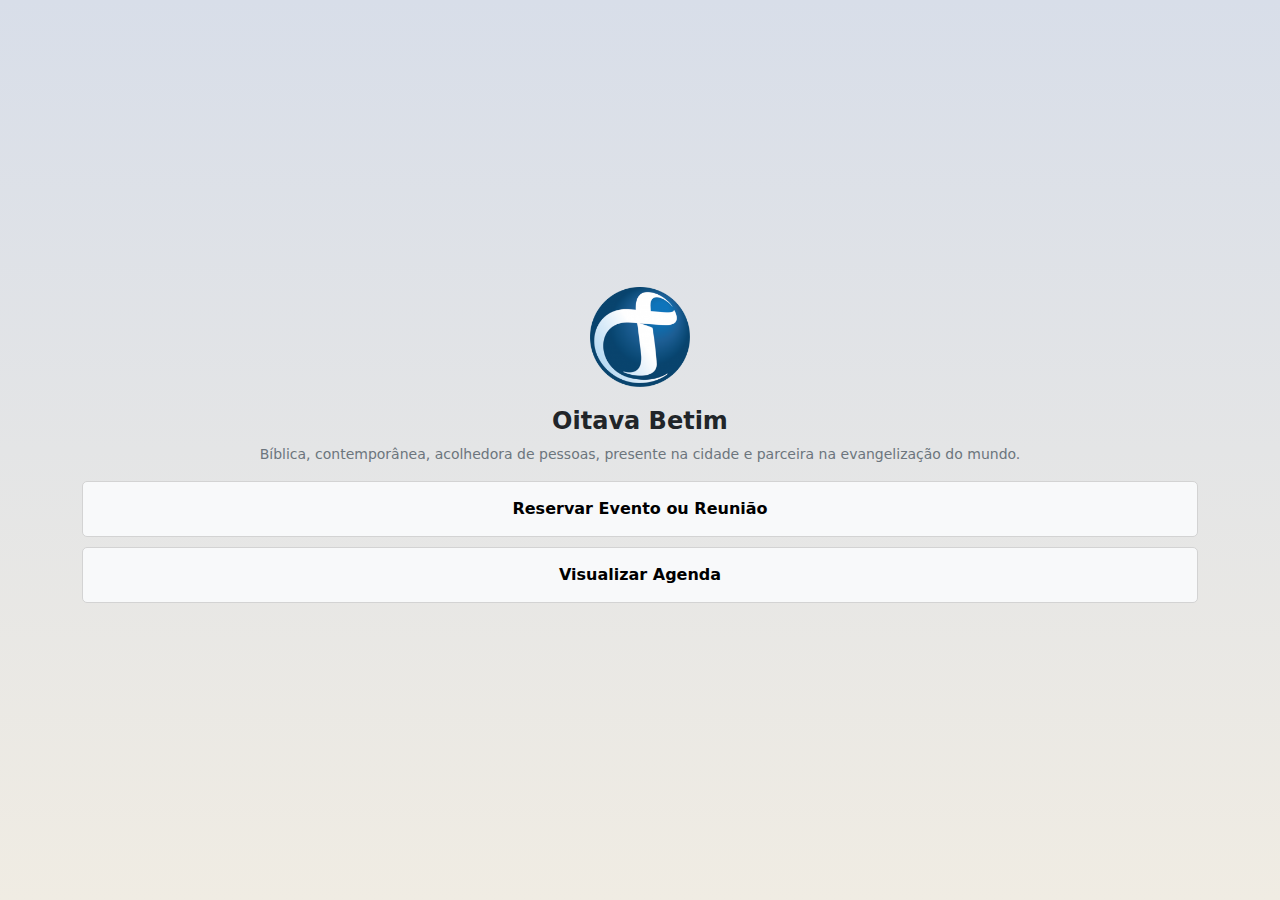
<file: index.html>
<!DOCTYPE html>
<html lang="pt-br">
<head>
    <meta charset="UTF-8">
    <meta name="viewport" content="width=device-width, initial-scale=1.0">
    <title>Oitava Betim</title>
    <link rel="icon" href="img/oitavaIgrejaIcon-32x32.png" sizes="32x32" />
    <link rel="icon" href="img/oitavaIgrejaIcon-192x192.png" sizes="192x192" />
    <link rel="apple-touch-icon" href="img/oitavaIgrejaIcon-180x180.png" />
    <link href="https://cdn.jsdelivr.net/npm/bootstrap@5.3.0/dist/css/bootstrap.min.css" rel="stylesheet">
    <link href="css/style.css" rel="stylesheet">
</head>
<body>
    <div class="container text-center">
        <img src="img/oitavaIgrejaIcon-180x180.png" alt="Logo" class="logo">
        <h1 class="fw-bold fs-4">Oitava Betim</h1>
        <p class="text-secondary">Bíblica, contemporânea, acolhedora de pessoas, presente na cidade e parceira na evangelização do mundo.</p>
        <i class="icon-instagram bi bi-instagram"></i>
        <a href="https://oitavabetim.github.io/agenda-formulario/" class="btn-link">Reservar Evento ou Reunião</a>
        <a href="agenda.html" class="btn-link">Visualizar Agenda</a>
    </div>

    <script src="https://cdn.jsdelivr.net/npm/bootstrap@5.3.0/dist/js/bootstrap.bundle.min.js"></script>
</body>
</html>
</file>
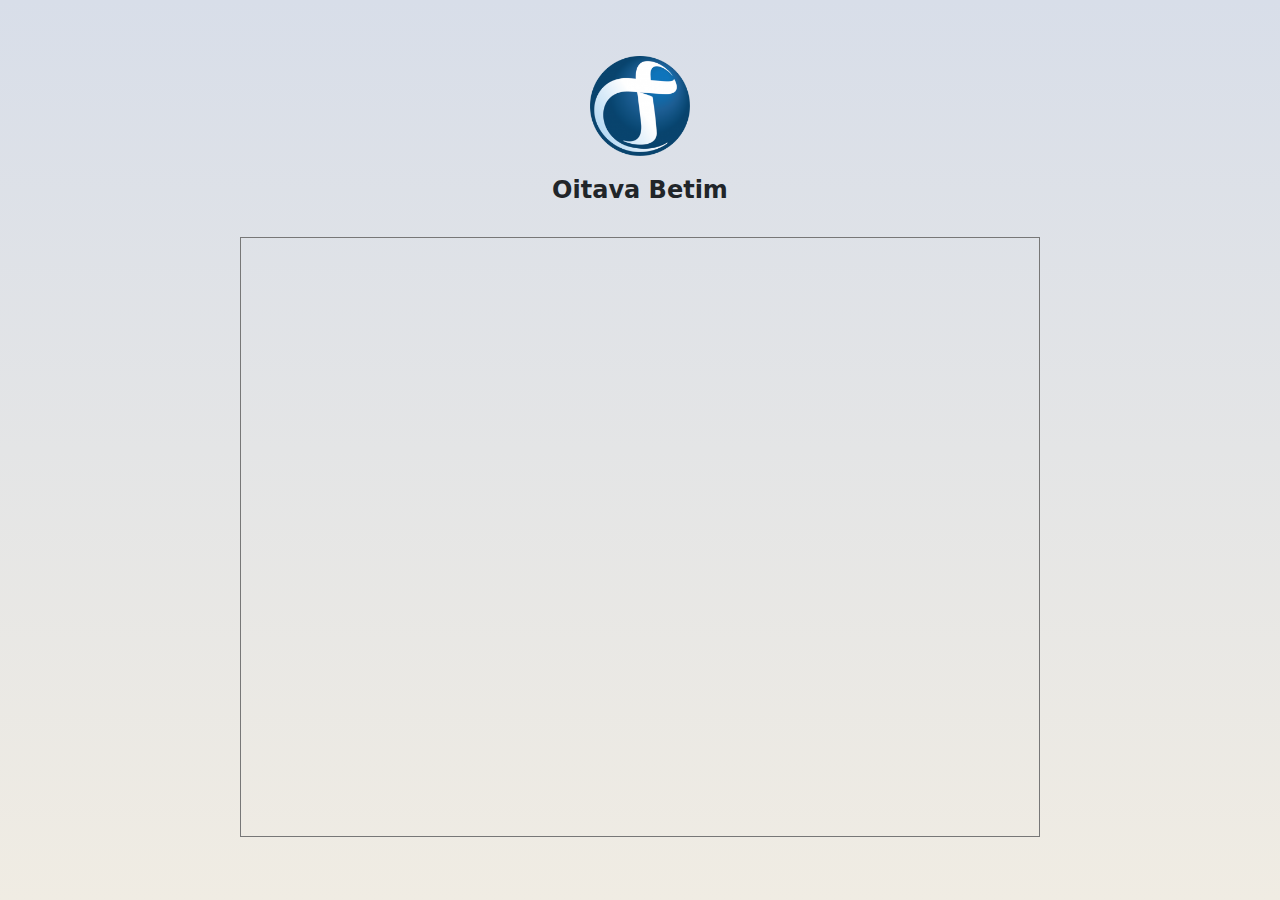
<file: agenda.html>
<!DOCTYPE html>
<html lang="pt-br">
<head>
    <meta charset="UTF-8">
    <meta name="viewport" content="width=device-width, initial-scale=1.0">
    <title>Oitava Betim - Agenda</title>
    <link rel="icon" href="img/oitavaIgrejaIcon-32x32.png" sizes="32x32" />
    <link rel="icon" href="img/oitavaIgrejaIcon-192x192.png" sizes="192x192" />
    <link rel="apple-touch-icon" href="img/oitavaIgrejaIcon-180x180.png" />
    <link href="https://cdn.jsdelivr.net/npm/bootstrap@5.3.0/dist/css/bootstrap.min.css" rel="stylesheet">
    <link href="css/style.css" rel="stylesheet">
</head>
<body>
    <div class="container text-center">
        <img src="img/oitavaIgrejaIcon-180x180.png" alt="Logo Oitava Igreja" class="logo">
        <h1 class="fw-bold fs-4">Oitava Betim</h1>
        <br>
        <div class="d-none d-sm-block">
            <iframe src="https://calendar.google.com/calendar/embed?height=600&wkst=2&ctz=America%2FSao_Paulo&bgcolor=%23ffffff&title=Oitava%20Betim&mode=WEEK&hl=pt_BR&src=YmU4YzFhN2JkNTZkZjNmYWZkY2UwMGM4MWUxYzJlMGYxOGU4MzI0OGRjOGYyMmY1MDg4MTMyZjcyOGMzNWFiZkBncm91cC5jYWxlbmRhci5nb29nbGUuY29t&src=ZjA4OTY3NzRmMjNjN2E0MGZkOTBmNDQxNGM3MTBkOGJjNjhmZThhYzYyNjMyNDJlNDVkZmRjZGRhOTExZDZiM0Bncm91cC5jYWxlbmRhci5nb29nbGUuY29t&src=ZDI4MGNmMTJhNzFmZjIxN2JkYjEyMDQ4Njg0MTA1Nzg4MTNlYWJjZmU4NjJiNTAxMzEwYTgyYTlkZDI4ZjFlOUBncm91cC5jYWxlbmRhci5nb29nbGUuY29t&src=OGI1OTJkZjNlZmJlMDE4NGM0ZjY2ODhiNWU0MmVkNmY1MzNkMTZiY2JiODM1MmQ1YTVmYjc2MjY1ZmVkZDg5ZEBncm91cC5jYWxlbmRhci5nb29nbGUuY29t&src=ZDcwMjZhYzhlYzQxNmEzM2E4YzFiMGZmNzM4ZjQ4ZGFkNDUwMjBmZDg4ZDBjMjE2NjU1OTliOWRkMGIxYmY1MUBncm91cC5jYWxlbmRhci5nb29nbGUuY29t&src=YTI1NzA1Nzc5MDg4M2YwNzkxOTM2ZDk0MjY2ODFmYzUzOWFlNGE1ZDQxNDNjNmJmNTc3MDU1MDFmNGFmZmQ4NUBncm91cC5jYWxlbmRhci5nb29nbGUuY29t&src=MzIzOTVhMTMyNTNiZjRkZDZhNDlkMzdjMmQzNjM0YjA4MTA4M2MxNmNkYWRmNWZmOWE0NTBjYmUxZTY2MDRiNEBncm91cC5jYWxlbmRhci5nb29nbGUuY29t&src=OWI4ZDRhYTVhZDIxNzk2NWRlNmQyNjRhMTRjNmY2ZTgwZTBhMzI1MjRlYTNhYTZjOGNhODhlODgxOWJmNjY3OEBncm91cC5jYWxlbmRhci5nb29nbGUuY29t&src=ZmYzZDA3ZGRhOWMyZGEzMGZjMWViYWY0NzM0MzllMTZjNDQ2NTlhN2MzYTE0YjA1YTYxNGU1ZmFlNTM1OTMwZEBncm91cC5jYWxlbmRhci5nb29nbGUuY29t&src=NjYxMjdhNzFhNDg1MmIzYzdiNGRmMTYwMzFjNzU5MTc1YjViNWU0MDhkNjkzYjQ0OTdlZjIzY2U2MmRhZDQ0Y0Bncm91cC5jYWxlbmRhci5nb29nbGUuY29t&src=NjlkNDczYzc1NzhhM2YxMTExMGY0NmVhOGVkZjMxZDE3NGUxMjg5NGI4ZmRmNDlkYmRkZDAyODk1OWMzN2FlM0Bncm91cC5jYWxlbmRhci5nb29nbGUuY29t&src=YzY4NzQ5YzczMDVjMzViODc5NzY5YmY4ZThjN2M0MmMzOTIzYTg5OWM1MjhjNGFlNjg1YWU1ZTU4Yjg2NDRkM0Bncm91cC5jYWxlbmRhci5nb29nbGUuY29t&color=%23009688&color=%237CB342&color=%234285F4&color=%233F51B5&color=%238E24AA&color=%23616161&color=%23F09300&color=%23B39DDB&color=%23795548&color=%23AD1457&color=%23B39DDB&color=%23F09300" style="border:solid 1px #777" width="800" height="600" frameborder="0" scrolling="no"></iframe>
        </div>
        <div class="d-block d-sm-none">
            <iframe src="https://calendar.google.com/calendar/embed?height=500&wkst=2&ctz=America%2FSao_Paulo&bgcolor=%23ffffff&mode=AGENDA&hl=pt_BR&title=Oitava%20Betim&showTabs=0&src=ZjA4OTY3NzRmMjNjN2E0MGZkOTBmNDQxNGM3MTBkOGJjNjhmZThhYzYyNjMyNDJlNDVkZmRjZGRhOTExZDZiM0Bncm91cC5jYWxlbmRhci5nb29nbGUuY29t&src=ZDI4MGNmMTJhNzFmZjIxN2JkYjEyMDQ4Njg0MTA1Nzg4MTNlYWJjZmU4NjJiNTAxMzEwYTgyYTlkZDI4ZjFlOUBncm91cC5jYWxlbmRhci5nb29nbGUuY29t&src=OGI1OTJkZjNlZmJlMDE4NGM0ZjY2ODhiNWU0MmVkNmY1MzNkMTZiY2JiODM1MmQ1YTVmYjc2MjY1ZmVkZDg5ZEBncm91cC5jYWxlbmRhci5nb29nbGUuY29t&src=ZDcwMjZhYzhlYzQxNmEzM2E4YzFiMGZmNzM4ZjQ4ZGFkNDUwMjBmZDg4ZDBjMjE2NjU1OTliOWRkMGIxYmY1MUBncm91cC5jYWxlbmRhci5nb29nbGUuY29t&src=YTI1NzA1Nzc5MDg4M2YwNzkxOTM2ZDk0MjY2ODFmYzUzOWFlNGE1ZDQxNDNjNmJmNTc3MDU1MDFmNGFmZmQ4NUBncm91cC5jYWxlbmRhci5nb29nbGUuY29t&src=OWI4ZDRhYTVhZDIxNzk2NWRlNmQyNjRhMTRjNmY2ZTgwZTBhMzI1MjRlYTNhYTZjOGNhODhlODgxOWJmNjY3OEBncm91cC5jYWxlbmRhci5nb29nbGUuY29t&src=ZmYzZDA3ZGRhOWMyZGEzMGZjMWViYWY0NzM0MzllMTZjNDQ2NTlhN2MzYTE0YjA1YTYxNGU1ZmFlNTM1OTMwZEBncm91cC5jYWxlbmRhci5nb29nbGUuY29t&src=NjYxMjdhNzFhNDg1MmIzYzdiNGRmMTYwMzFjNzU5MTc1YjViNWU0MDhkNjkzYjQ0OTdlZjIzY2U2MmRhZDQ0Y0Bncm91cC5jYWxlbmRhci5nb29nbGUuY29t&src=NjlkNDczYzc1NzhhM2YxMTExMGY0NmVhOGVkZjMxZDE3NGUxMjg5NGI4ZmRmNDlkYmRkZDAyODk1OWMzN2FlM0Bncm91cC5jYWxlbmRhci5nb29nbGUuY29t&src=YmU4YzFhN2JkNTZkZjNmYWZkY2UwMGM4MWUxYzJlMGYxOGU4MzI0OGRjOGYyMmY1MDg4MTMyZjcyOGMzNWFiZkBncm91cC5jYWxlbmRhci5nb29nbGUuY29t&src=YzY4NzQ5YzczMDVjMzViODc5NzY5YmY4ZThjN2M0MmMzOTIzYTg5OWM1MjhjNGFlNjg1YWU1ZTU4Yjg2NDRkM0Bncm91cC5jYWxlbmRhci5nb29nbGUuY29t&color=%237CB342&color=%234285F4&color=%233F51B5&color=%238E24AA&color=%23616161&color=%23B39DDB&color=%23795548&color=%23AD1457&color=%23B39DDB&color=%23009688&color=%23F09300" style="border:solid 1px #777" width="300" height="500" frameborder="0" scrolling="no"></iframe>
        </div>
    </div>
    
    <script src="https://cdn.jsdelivr.net/npm/bootstrap@5.3.0/dist/js/bootstrap.bundle.min.js"></script>
</body>
</html>
</file>
<file: css/style.css>
body {
    background: linear-gradient(180deg, #d8dee9 0%, #f0ece3 100%);
    height: 100vh;
    display: flex;
    justify-content: center;
    align-items: center;
}

.logo {
    width: 100px;
    height: 100px;
    margin-bottom: 20px;
}

p {
    font-size: 14px;
}

.btn-link {
    display: block;
    width: 100%;
    padding: 15px;
    margin: 10px 0;
    background-color: #f8f9fa;
    color: black;
    border-radius: 5px;
    text-decoration: none;
    font-weight: bold;
    border: 1px solid lightgray;
}

.btn-link:hover {
    background-color: #e2e6ea;
}
</file>
